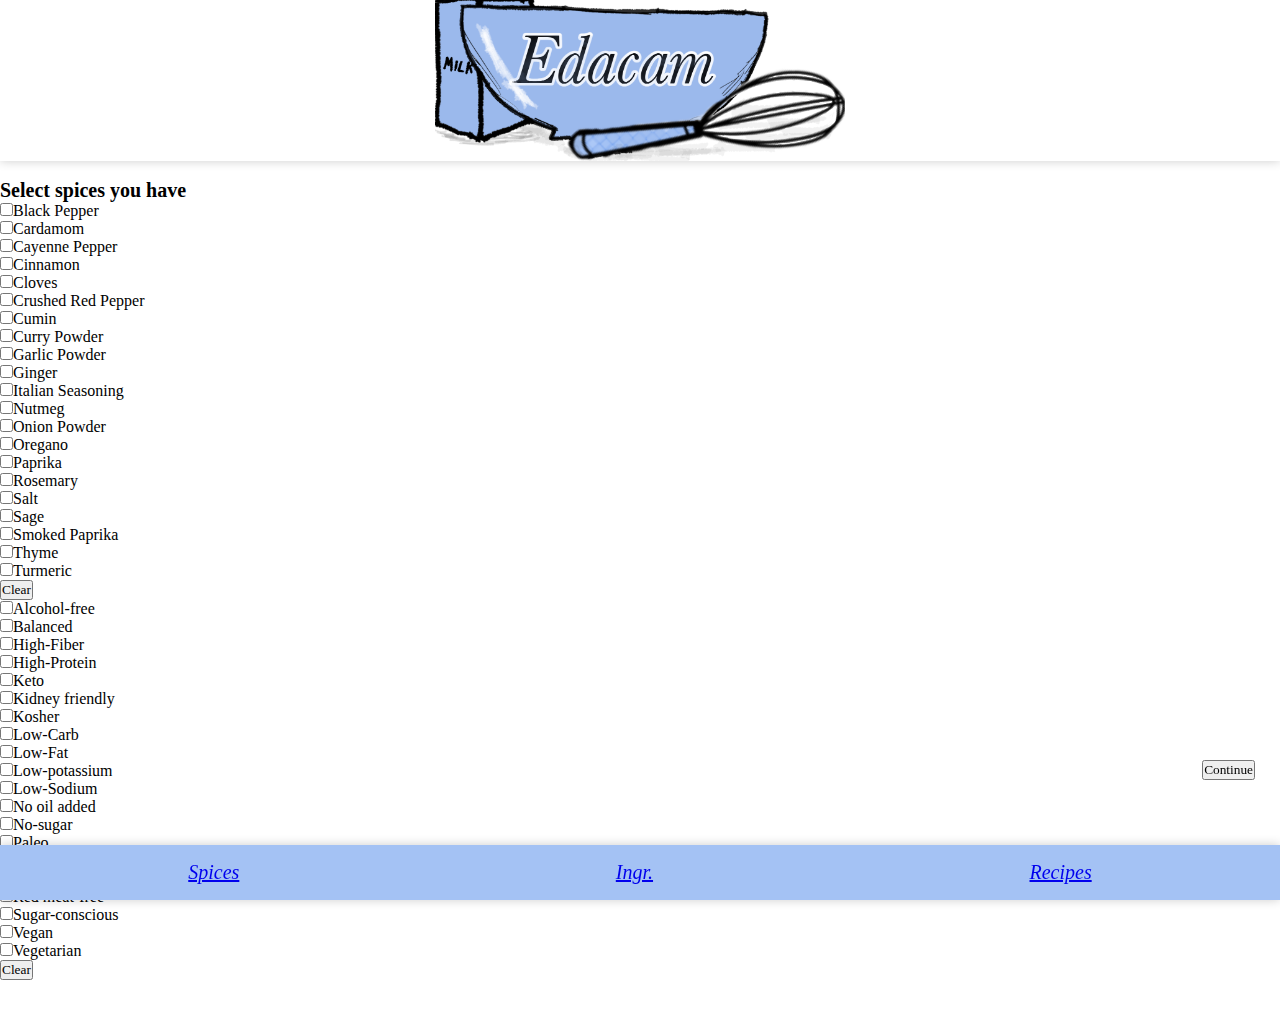
<file: index.html>
<!DOCTYPE html>
<html lang ="en">
    <head>
        <title>SpicesPage</title>
        <meta name="viewport" content="width=device-width, initial-scale=1.0"> 
        <meta charset="utf-8">
        <!--<link rel="shortcut icon" href="/assets/favicon.ico">-->
        <link rel="stylesheet" href="./style.css">
    </head>
<body onload = "load()">
    <nav class = "header">
        <img src="img/logo.png">
    </nav>
    <br>
    <div>
    <form class>
        <div class = "spices">
            <h1 class = "pgTitle">Select spices you have</h1>
            <input type = "checkbox" value = "Black Pepper " onclick = "saveS()">Black Pepper<br>
            <input type = "checkbox" value = "Cardamom" onclick = "saveS()">Cardamom<br>
            <input type = "checkbox" value = "Cayenne Pepper" onclick = "saveS()">Cayenne Pepper<br>
            <input type = "checkbox" value = "Cinnamon" onclick = "saveS()">Cinnamon<br>
            <input type = "checkbox" value = "Cloves" onclick = "saveS()">Cloves<br>
            <input type = "checkbox" value = "Crushed Red Pepper" onclick = "saveS()">Crushed Red Pepper<br>
            <input type = "checkbox" value = "Cumin" onclick = "saveS()">Cumin<br>
            <input type = "checkbox" value = "Curry Powder" onclick = "saveS()">Curry Powder<br>
            <input type = "checkbox" value = "Garlic Powder " onclick = "saveS()">Garlic Powder <br>
            <input type = "checkbox" value = "Ginger" onclick = "saveS()">Ginger<br>
            <input type = "checkbox" value = "Italian Seasoning" onclick = "saveS()">Italian Seasoning<br>
            <input type = "checkbox" value = "Nutmeg" onclick = "saveS()">Nutmeg<br>
            <input type = "checkbox" value = "Onion Powder" onclick = "saveS()">Onion Powder<br>
            <input type = "checkbox" value = "Oregano" onclick = "saveS()">Oregano<br>
            <input type = "checkbox" value = "Paprika" onclick = "saveS()">Paprika<br>
            <input type = "checkbox" value = "Rosemary" onclick = "saveS()">Rosemary<br>
            <input type = "checkbox" value = "Salt" onclick = "saveS()">Salt<br>
            <input type = "checkbox" value = "Sage" onclick = "saveS()">Sage<br>
            <input type = "checkbox" value = "Smoked Paprika" onclick = "saveS()">Smoked Paprika<br>
            <input type = "checkbox" value = "Thyme" onclick = "saveS()">Thyme<br>
            <input type = "checkbox" value = "Turmeric" onclick = "saveS()">Turmeric<br>
        </div>
        <button type = "button" onclick = "clrS()">Clear</button>
        <div class = "diets">
            <input type = "checkbox" value = "Alcohol-free" onclick = "saveD()">Alcohol-free<br>
            <input type = "checkbox" value = "Balanced" onclick = "saveD()">Balanced<br>
            <input type = "checkbox" value = "High-Fiber" onclick = "saveD()">High-Fiber<br>
            <input type = "checkbox" value = "High-Protein" onclick = "saveD()">High-Protein<br>
            <input type = "checkbox" value = "Keto" onclick = "saveD()">Keto<br>
            <input type = "checkbox" value = "Kidney friendly" onclick = "saveD()">Kidney friendly<br>
            <input type = "checkbox" value = "Kosher" onclick = "saveD()">Kosher<br>
            <input type = "checkbox" value = "Low-Carb" onclick = "saveD()">Low-Carb<br>
            <input type = "checkbox" value = "Low-Fat" onclick = "saveD()">Low-Fat<br>
            <input type = "checkbox" value = "Low-potassium" onclick = "saveD()">Low-potassium<br>
            <input type = "checkbox" value = "Low-Sodium" onclick = "saveD()">Low-Sodium<br>
            <input type = "checkbox" value = "No oil added" onclick = "saveD()">No oil added<br>
            <input type = "checkbox" value = "No-sugar" onclick = "saveD()">No-sugar<br>
            <input type = "checkbox" value = "Paleo" onclick = "saveD()">Paleo<br>
            <input type = "checkbox" value = "Pescatarian" onclick = "saveD()">Pescatarian<br>
            <input type = "checkbox" value = "Pork-free" onclick = "saveD()">Pork-free<br>
            <input type = "checkbox" value = "Red meat-free" onclick = "saveD()">Red meat-free<br>
            <input type = "checkbox" value = "Sugar-conscious" onclick = "saveD()">Sugar-conscious<br>
            <input type = "checkbox" value = "Vegan" onclick = "saveD()">Vegan<br>
            <input type = "checkbox" value = "Vegetarian" onclick = "saveD()">Vegetarian<br>
        </div>

        <button type = "button" onclick = "clrD()">Clear</button>
        <button type = "button" class="next" onclick = "list()">Continue</button>
    </form>

    <script>
        function saveS() {
            var spices = [];
            document.querySelectorAll('[onclick = "saveS()"]').forEach(item => {
                if(item.checked === false){
                    spices.push(item.value);
                }
            });
            var spices_string = JSON.stringify(spices);
            localStorage.setItem('spices_string', spices_string);
        } 
        function saveD() {
            var diets = [];
            document.querySelectorAll('[onclick = "saveD()"]').forEach(item => {
                if(item.checked === true){
                    diets.push(item.value);
                }
            });
            var diets_string = JSON.stringify(diets);
            localStorage.setItem('diets_string', diets_string);
        }
        function list() {
            saveS();
            saveD();
            window.location.href = "ingpage.html";
        }
        function clrS() {
            localStorage.removeItem('spices_string');
            var spices = [];
            localStorage.setItem('spices_string', JSON.stringify(spices));
            location.reload();
        }

        function clrD() {
            localStorage.removeItem('diets_string');
            var diets = [];
            localStorage.setItem('diets_string', JSON.stringify(diets));
            location.reload();
        }
        function load() { 
            var checkedSpices = JSON.parse(localStorage.getItem('spices_string'));
            if(checkedSpices.length >= 1){
                document.querySelectorAll('[onclick = "saveS()"]').forEach(item => {
                    if(!checkedSpices.includes(item.value)){
                        item.setAttribute('checked', 'checked');
                    }
                });
            }
            var checkedDiets = JSON.parse(localStorage.getItem('diets_string'));
            document.querySelectorAll('[onclick = "saveD()"]').forEach(item => {
                if(checkedDiets.includes(item.value)){
                    item.setAttribute('checked', 'checked');
                }
            });
        }
    </script>
    </div>


    <nav class ="nav">
        <a href = "index.html">Spices</a>
        <a href = "ingpage.html">Ingr.</a>
        <a href = "recpage.html">Recipes</a>
    </nav>

</body>

</html>
</file>
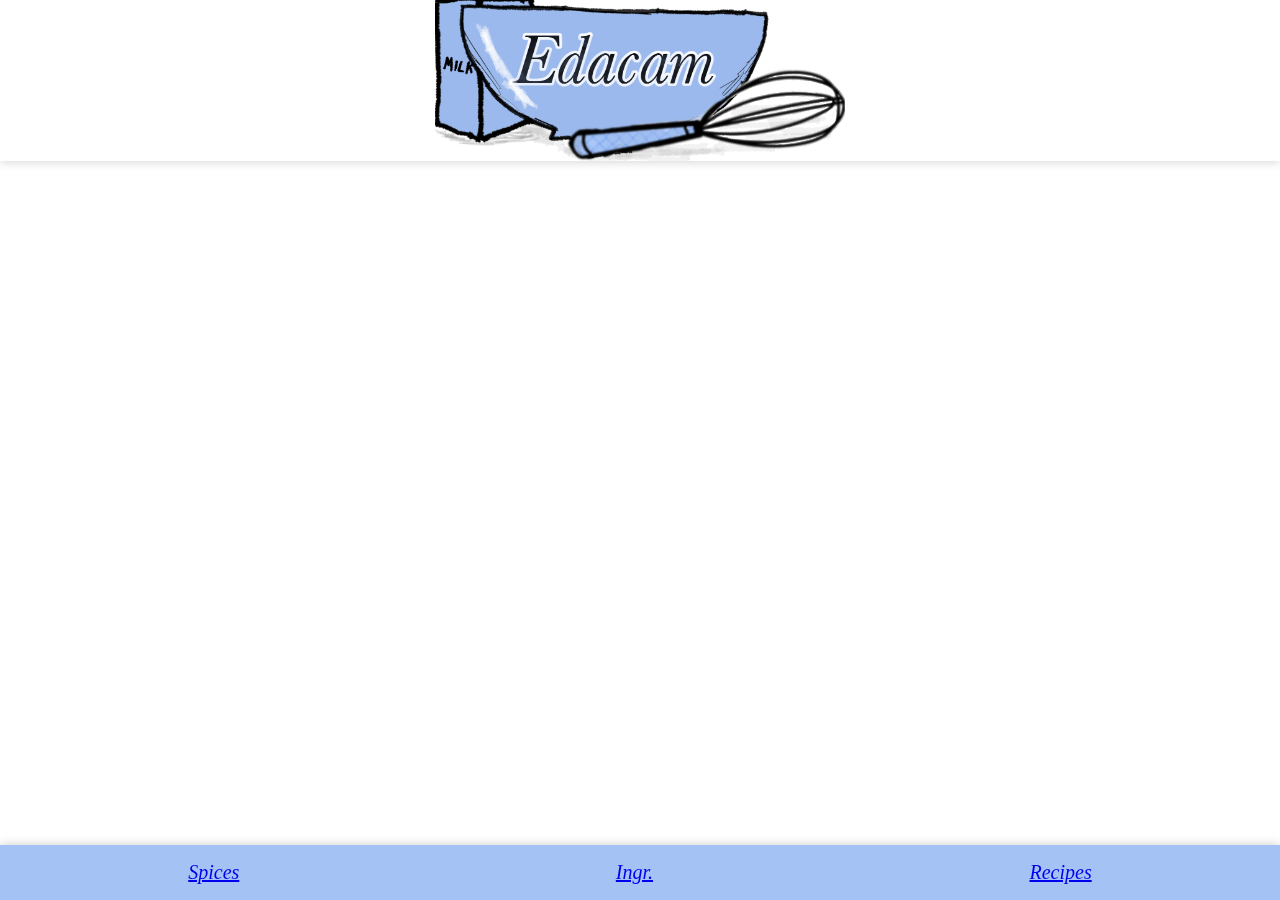
<file: index1.html>
<!DOCTYPE html>
<html>
    <head>
        <title>SpicesPage</title>
        <meta name="viewport" content="width=device-width, initial-scale=1.0"> 
        <meta charset="utf-8">
        <!--<link rel="shortcut icon" href="/assets/favicon.ico">-->
        <link rel="stylesheet" href="./style.css">
    </head>
<body>
    <header class = "header">
        <img src="img/logo.png" alt="logo">
    </header>
    
    <nav class ="nav">
        <a href = "index1.html">Spices</a>
        <a href = "ingpage.html">Ingr.</a>
        <a href = "recpage.html">Recipes</a>
    </nav>

</body>

</html>
</file>
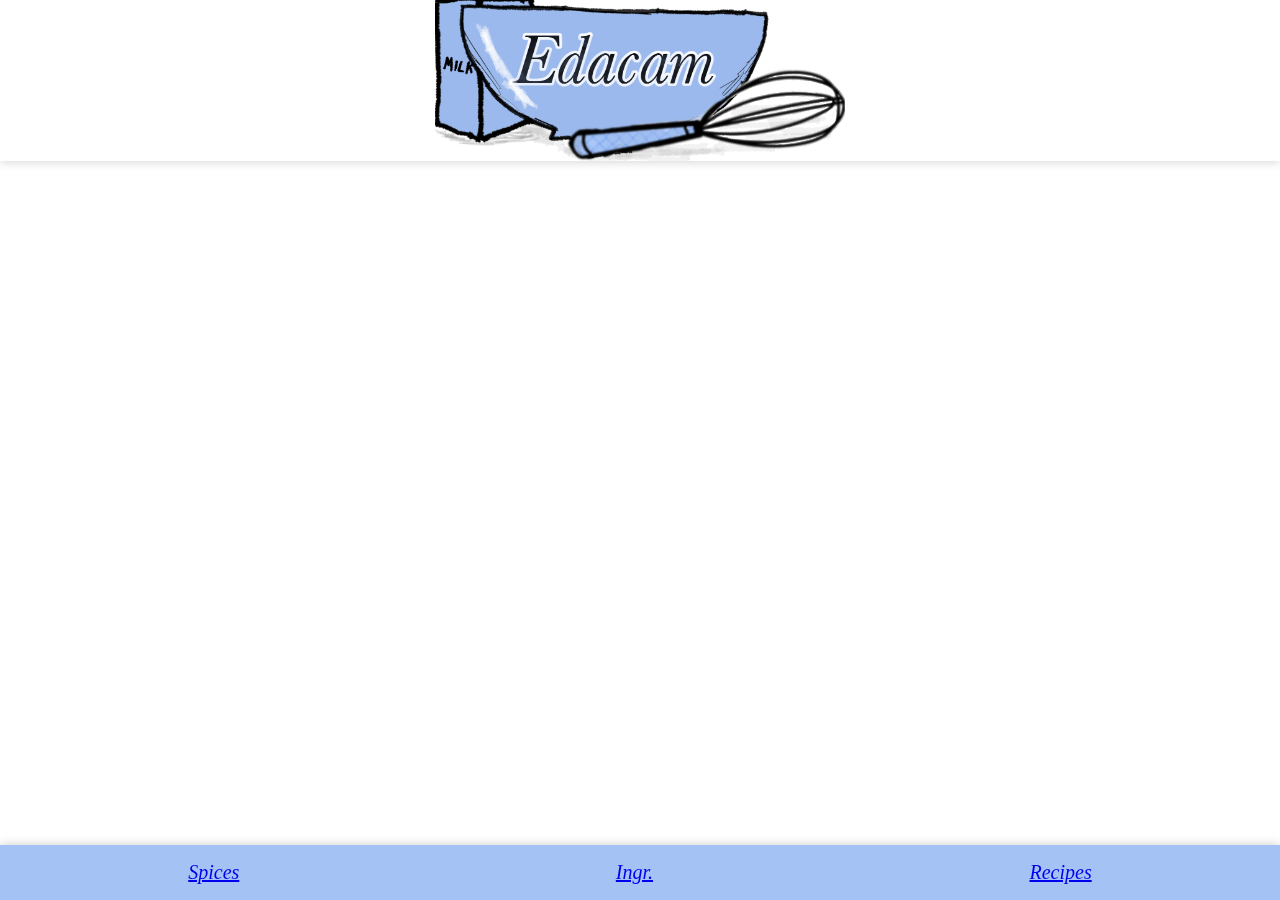
<file: recpage.html>
<!DOCTYPE html>
<html>
    <head>
        <title>RecipesPage</title>
        <meta name="viewport" content="width=device-width, initial-scale=1.0"> 
        <meta charset="utf-8">
        <!--<link rel="shortcut icon" href="/assets/favicon.ico">-->
        <link rel="stylesheet" href="./style.css">
    </head>
<body>
    <nav class = "header">
        <img src="img/logo.png">
    </nav>
    <br>
    <nav class ="nav">
        <a href = "index.html">Spices</a>
        <a href = "ingpage.html">Ingr.</a>
        <a href = "recpage.html">Recipes</a>
    </nav>

</body>

</html>
</file>
<file: style.css>
body{
    margin: 0 0 55px 0;
}
*{
    margin: auto;
    padding: 0;
    font-family: 'Lucida Sans Unicode';

}
.header {
    text-align: center;
    background: white;
    top: 0;
    width: 100%;
    max-height: 10%;
    position: sticky;
    box-shadow: 0 0 10px rgba(0, 0 ,0, 0.2);
}
img {
    max-width: 32%;
    height: auto;
    display: block;
}


.nav {
    position: fixed;
    bottom: 0;
    width: 100%;
    height: 55px;
    box-shadow: 0 0 10px rgba(0, 0 ,0, 0.2);
    background: #a4c2f4ff;
    justify-content: space-between;
    /*align-items: center;*/
    overflow: hidden;
    /*white-space: nowrap;*/
    display: flex;
    overflow-x: auto;
    font-style: italic;
    font-size: 20px;
    color: #000000;
    text-decoration: none;
    -webkit-tap-highlight-color: transparent;
    transition: background-color 0.1s ease-in-out;
}
.nav:hover { 
    background-color: #9ca9f5;
}

h1 {
    font-size: 20px;
}

.next {
    right: 10px;
    position: fixed;
    bottom: 105px;
    margin: 15px;
}
</file>
